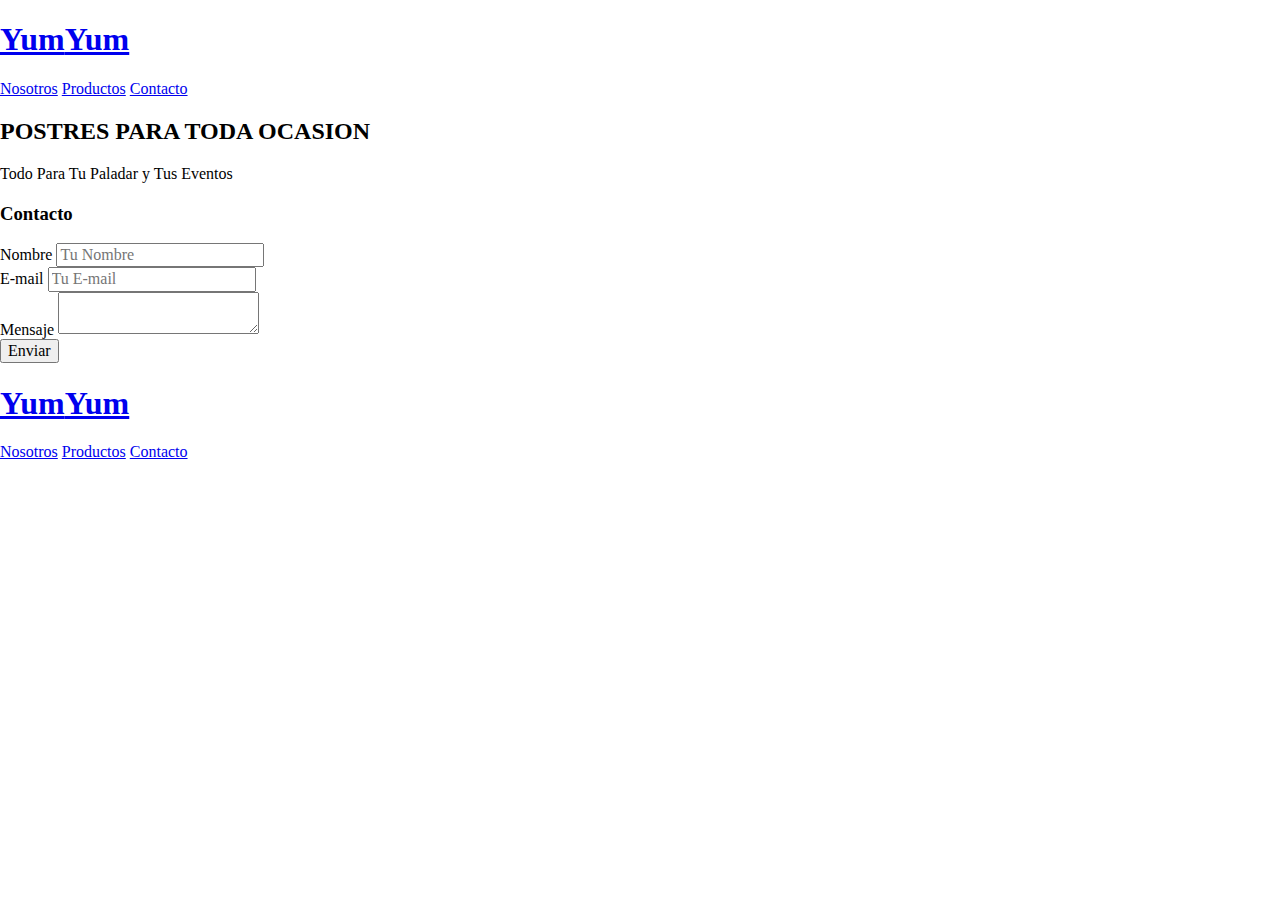
<file: contacto.html>
<!DOCTYPE html>
<html lang="en">
<head>
    <meta charset="UTF-8">
    <meta name="viewport" content="width=device-width, initial-scale=1.0">
    <title>Natural YumYum</title>
    <link rel="stylesheet" href="css/normalize.css">
    <link rel="preconnect" href="https://fonts.googleapis.com">
<link rel="preconnect" href="https://fonts.gstatic.com" crossorigin>
<link href="https://fonts.googleapis.com/css2?family=Open+Sans:ital,wght@0,300..800;1,300..800&family=PT+Sans:wght@400;700&display=swap" rel="stylesheet">
<link rel="stylesheet" href="css/style.css">
</head>
<body>


    <header class="header">

        <div class="contenedor">
            <div class="barra">
                <a class="logo" href="index.html">
                    <h1 class="logo__nombre no-margin centrar-texto">Yum<span class="logo__bold">Yum</span></h1>
                </a>

                <nav class="navegacion">
                    <a href="nosotros.html" class="navegacion__enlace">Nosotros</a>
                    <a href="productos.html" class="navegacion__enlace">Productos</a>
                    <a href="contacto.html" class="navegacion__enlace">Contacto</a>
                </nav>


            </div>

        </div>

        <div class="header__texto">
            <h2 class="no-margin">POSTRES PARA TODA OCASION</h2>
            <p class="no-margin">Todo Para Tu Paladar y Tus Eventos</p>
        </div>

    </header>

    <main class="contenedor">
        <h3 class="centrar-texto">Contacto</h3>

        <div class="contacto-bg"></div>

        <form class="formulario">

            <div class="campo">
                <label class="campo__label" for="nombre">Nombre</label>
                <input 
                    class="campo__field"
                    type="text" 
                    placeholder="Tu Nombre" 
                    id="nombre">
            </div>

            <div class="campo">
                <label class="campo__label" for="email">E-mail</label>
                <input 
                    class="campo__field"
                    type="email"
                    placeholder="Tu E-mail" 
                    id="email">
            </div>

            <div class="campo">
                <label class="campo__label" for="mensaje">Mensaje</label>
                <textarea 
                    class="campo__field campo__field--textarea"
                    id="mensaje">
                </textarea>
            </div>

            <div class="campo">
                <input type="submit" value="Enviar" class="boton boton--primario">
            </div>
        </form>
        
    </main>

    <footer class="footer">
        <div class="contenedor">
            <div class="barra">
                <a class="logo" href="index.html">
                    <h1 class="logo__nombre no-margin centrar-texto">Yum<span class="logo__bold">Yum</span> </h1>
                </a>

                <nav class="navegacion">
                    <a href="nosotros.html" class="navegacion__enlace">Nosotros</a>
                    <a href="productos.html" class="navegacion__enlace">Productos</a>
                    <a href="contacto.html" class="navegacion__enlace">Contacto</a>
                </nav>


            </div>
        </div>
    </footer>
    <script src="js/modernizr.js"></script>
</body>
</html>
</file>
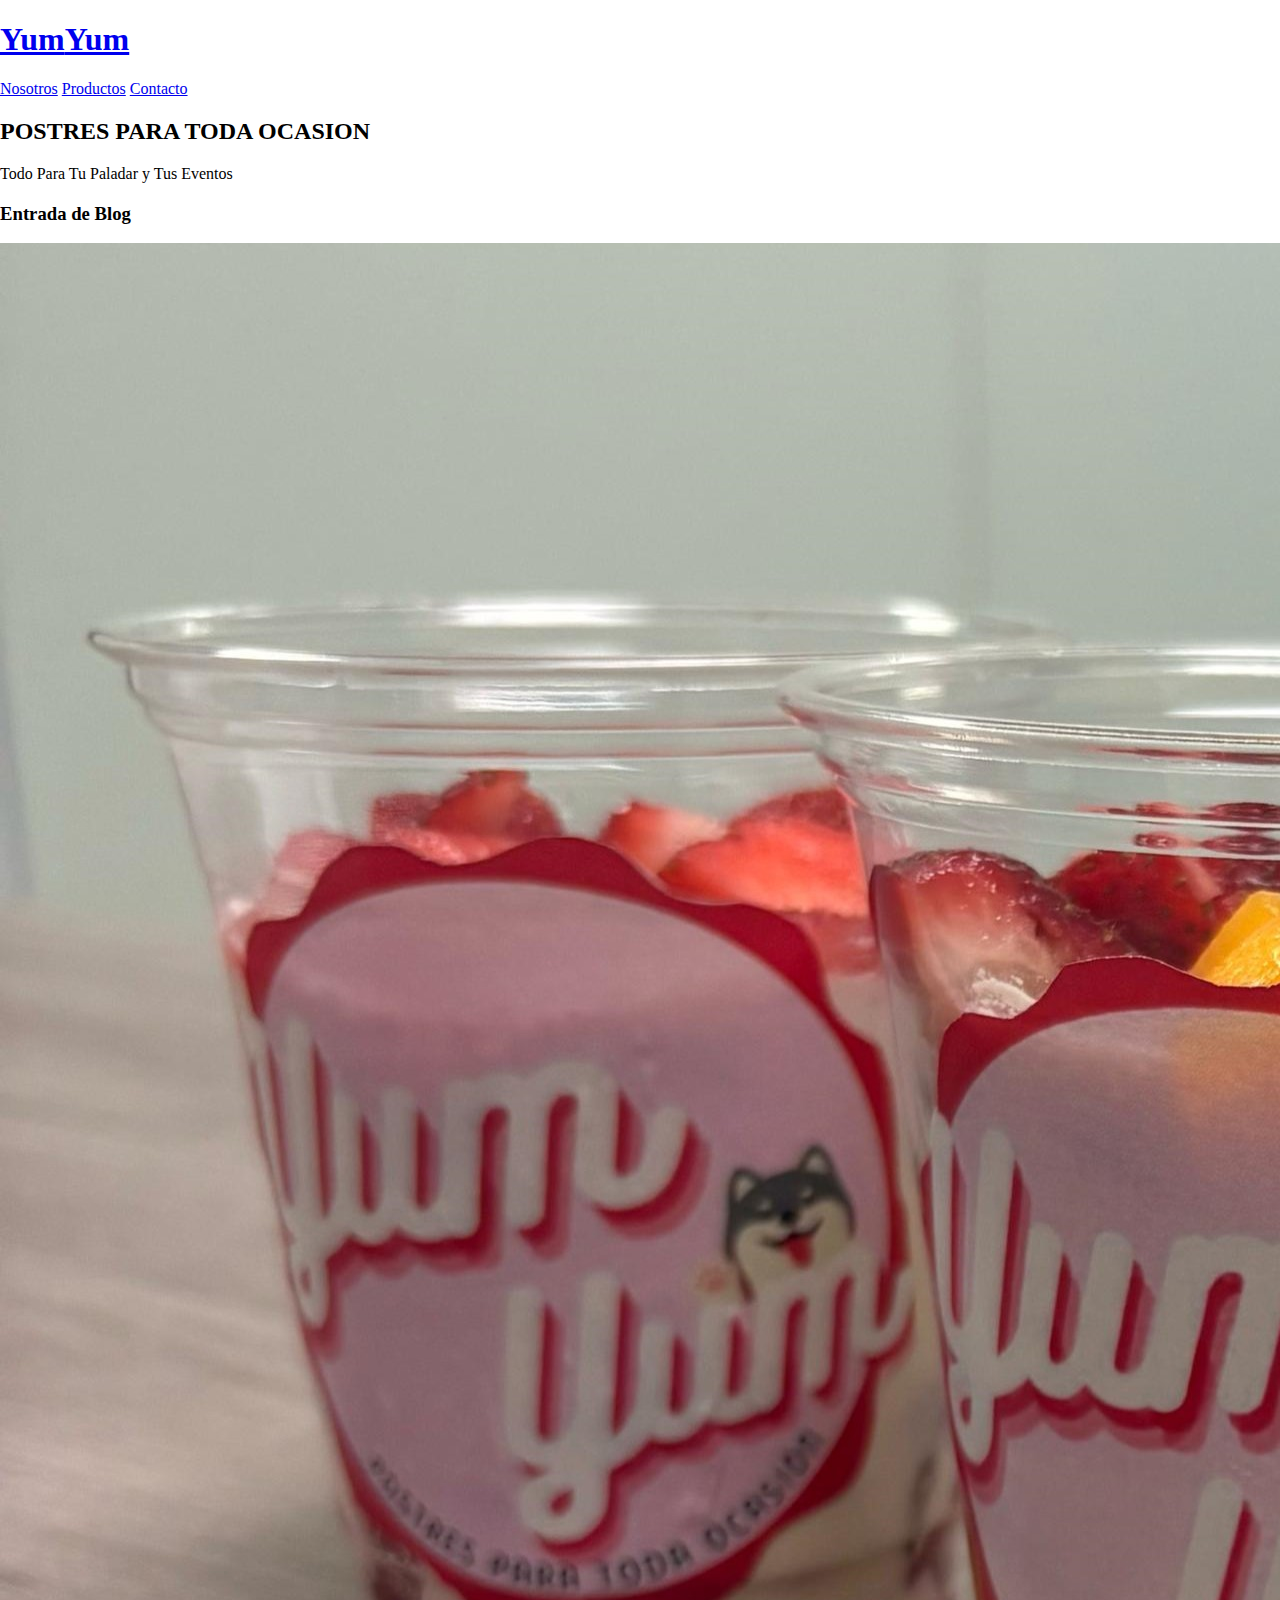
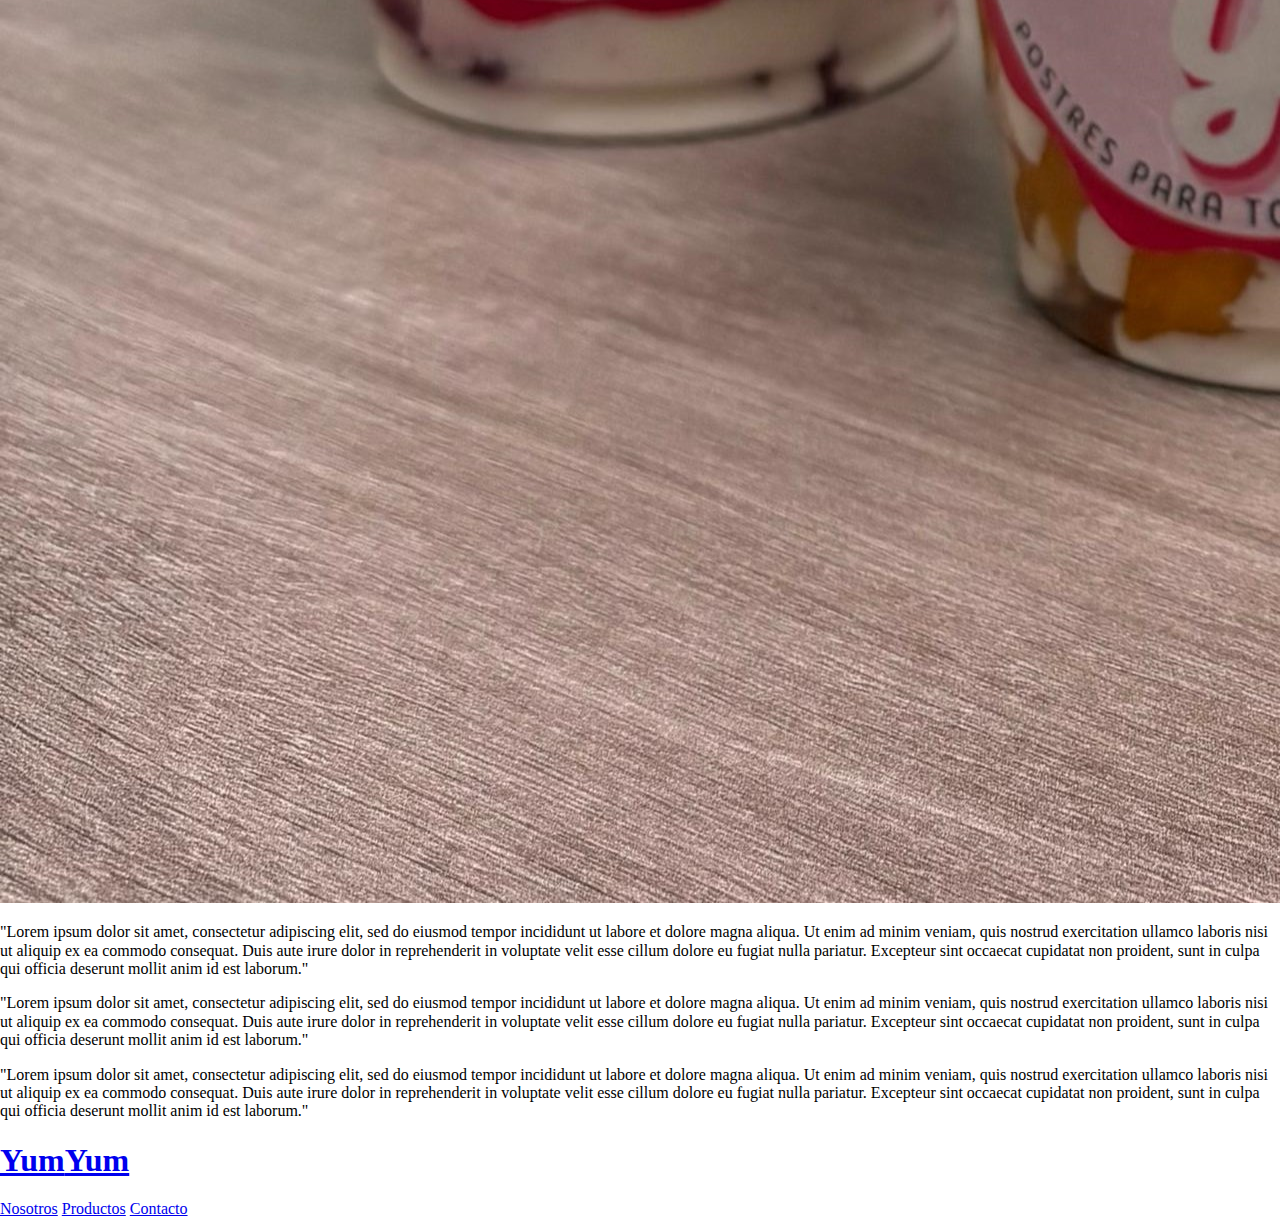
<file: entrada.html>
<!DOCTYPE html>
<html lang="en">
<head>
    <meta charset="UTF-8">
    <meta name="viewport" content="width=device-width, initial-scale=1.0">
    <title>Natural YumYum</title>
    <link rel="stylesheet" href="css/normalize.css">
    <link rel="preconnect" href="https://fonts.googleapis.com">
<link rel="preconnect" href="https://fonts.gstatic.com" crossorigin>
<link href="https://fonts.googleapis.com/css2?family=Open+Sans:ital,wght@0,300..800;1,300..800&family=PT+Sans:wght@400;700&display=swap" rel="stylesheet">
<link rel="stylesheet" href="css/style.css">
</head>
<body>


    <header class="header">

        <div class="contenedor">
            <div class="barra">
                <a class="logo" href="index.html">
                    <h1 class="logo__nombre no-margin centrar-texto">Yum<span class="logo__bold">Yum</span></h1>
                </a>

                <nav class="navegacion">
                    <a href="nosotros.html" class="navegacion__enlace">Nosotros</a>
                    <a href="productos.html" class="navegacion__enlace">Productos</a>
                    <a href="contacto.html" class="navegacion__enlace">Contacto</a>
                </nav>


            </div>

        </div>

        <div class="header__texto">
            <h2 class="no-margin">POSTRES PARA TODA OCASION</h2>
            <p class="no-margin">Todo Para Tu Paladar y Tus Eventos</p>
        </div>
        
    </header>

    <main class="contenedor">
        <h3 class="centrar-texto">Entrada de Blog</h3>

        <img src="img/YumYumFotos/Productos/ProdTres_1.jpeg" alt="imagen del blog">
        <p>"Lorem ipsum dolor sit amet, consectetur adipiscing elit, sed do eiusmod tempor incididunt ut labore et dolore magna aliqua. Ut enim ad minim veniam, quis nostrud exercitation ullamco laboris nisi ut aliquip ex ea commodo consequat. Duis aute irure dolor in reprehenderit in voluptate velit esse cillum dolore eu fugiat nulla pariatur. Excepteur sint occaecat cupidatat non proident, sunt in culpa qui officia deserunt mollit anim id est laborum."</p>

        <p>"Lorem ipsum dolor sit amet, consectetur adipiscing elit, sed do eiusmod tempor incididunt ut labore et dolore magna aliqua. Ut enim ad minim veniam, quis nostrud exercitation ullamco laboris nisi ut aliquip ex ea commodo consequat. Duis aute irure dolor in reprehenderit in voluptate velit esse cillum dolore eu fugiat nulla pariatur. Excepteur sint occaecat cupidatat non proident, sunt in culpa qui officia deserunt mollit anim id est laborum."</p>

        <p>"Lorem ipsum dolor sit amet, consectetur adipiscing elit, sed do eiusmod tempor incididunt ut labore et dolore magna aliqua. Ut enim ad minim veniam, quis nostrud exercitation ullamco laboris nisi ut aliquip ex ea commodo consequat. Duis aute irure dolor in reprehenderit in voluptate velit esse cillum dolore eu fugiat nulla pariatur. Excepteur sint occaecat cupidatat non proident, sunt in culpa qui officia deserunt mollit anim id est laborum."</p>

    </main>

    <footer class="footer">
        <div class="contenedor">
            <div class="barra">
                <a class="logo" href="index.html">
                    <h1 class="logo__nombre no-margin centrar-texto">Yum<span class="logo__bold">Yum</span> </h1>
                </a>

                <nav class="navegacion">
                    <a href="nosotros.html" class="navegacion__enlace">Nosotros</a>
                    <a href="productos.html" class="navegacion__enlace">Productos</a>
                    <a href="contacto.html" class="navegacion__enlace">Contacto</a>
                </nav>


            </div>
        </div>
    </footer>
    <script src="js/modernizr.js"></script>
</body>
</html>
</file>
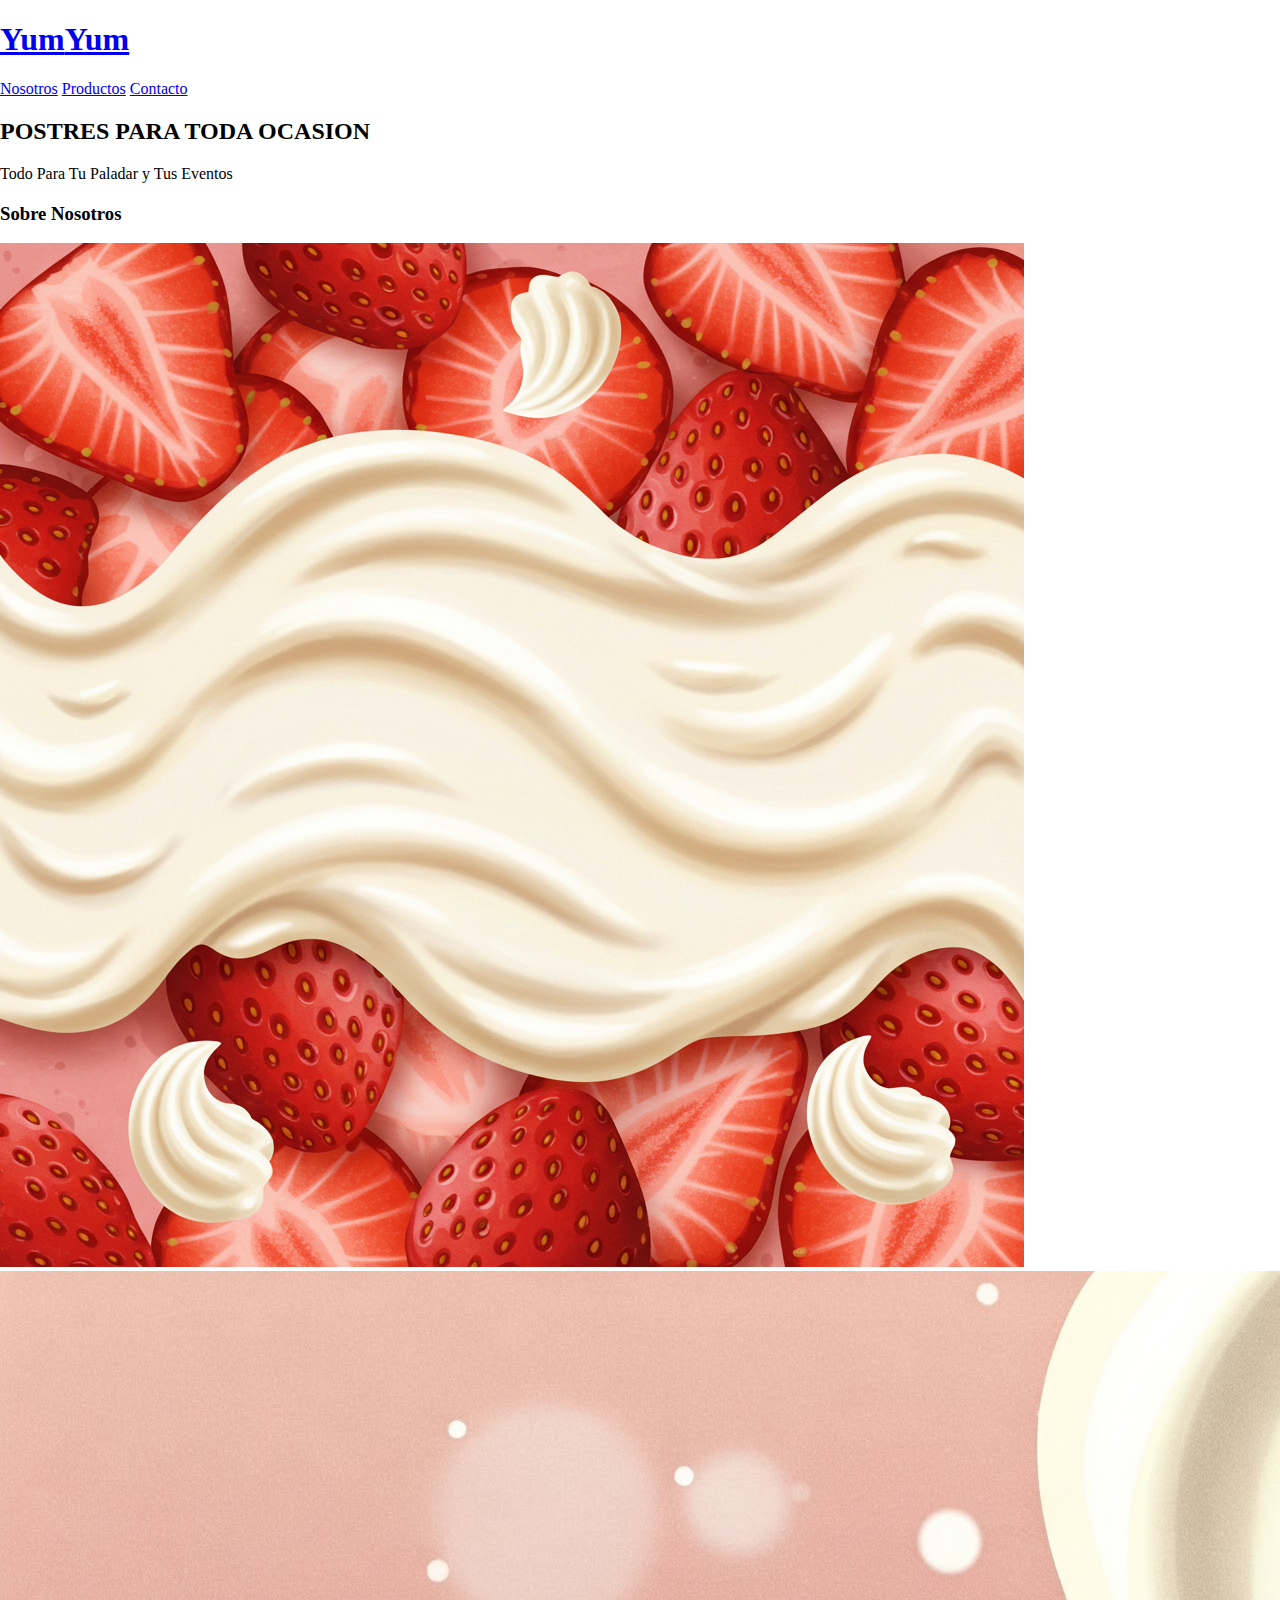
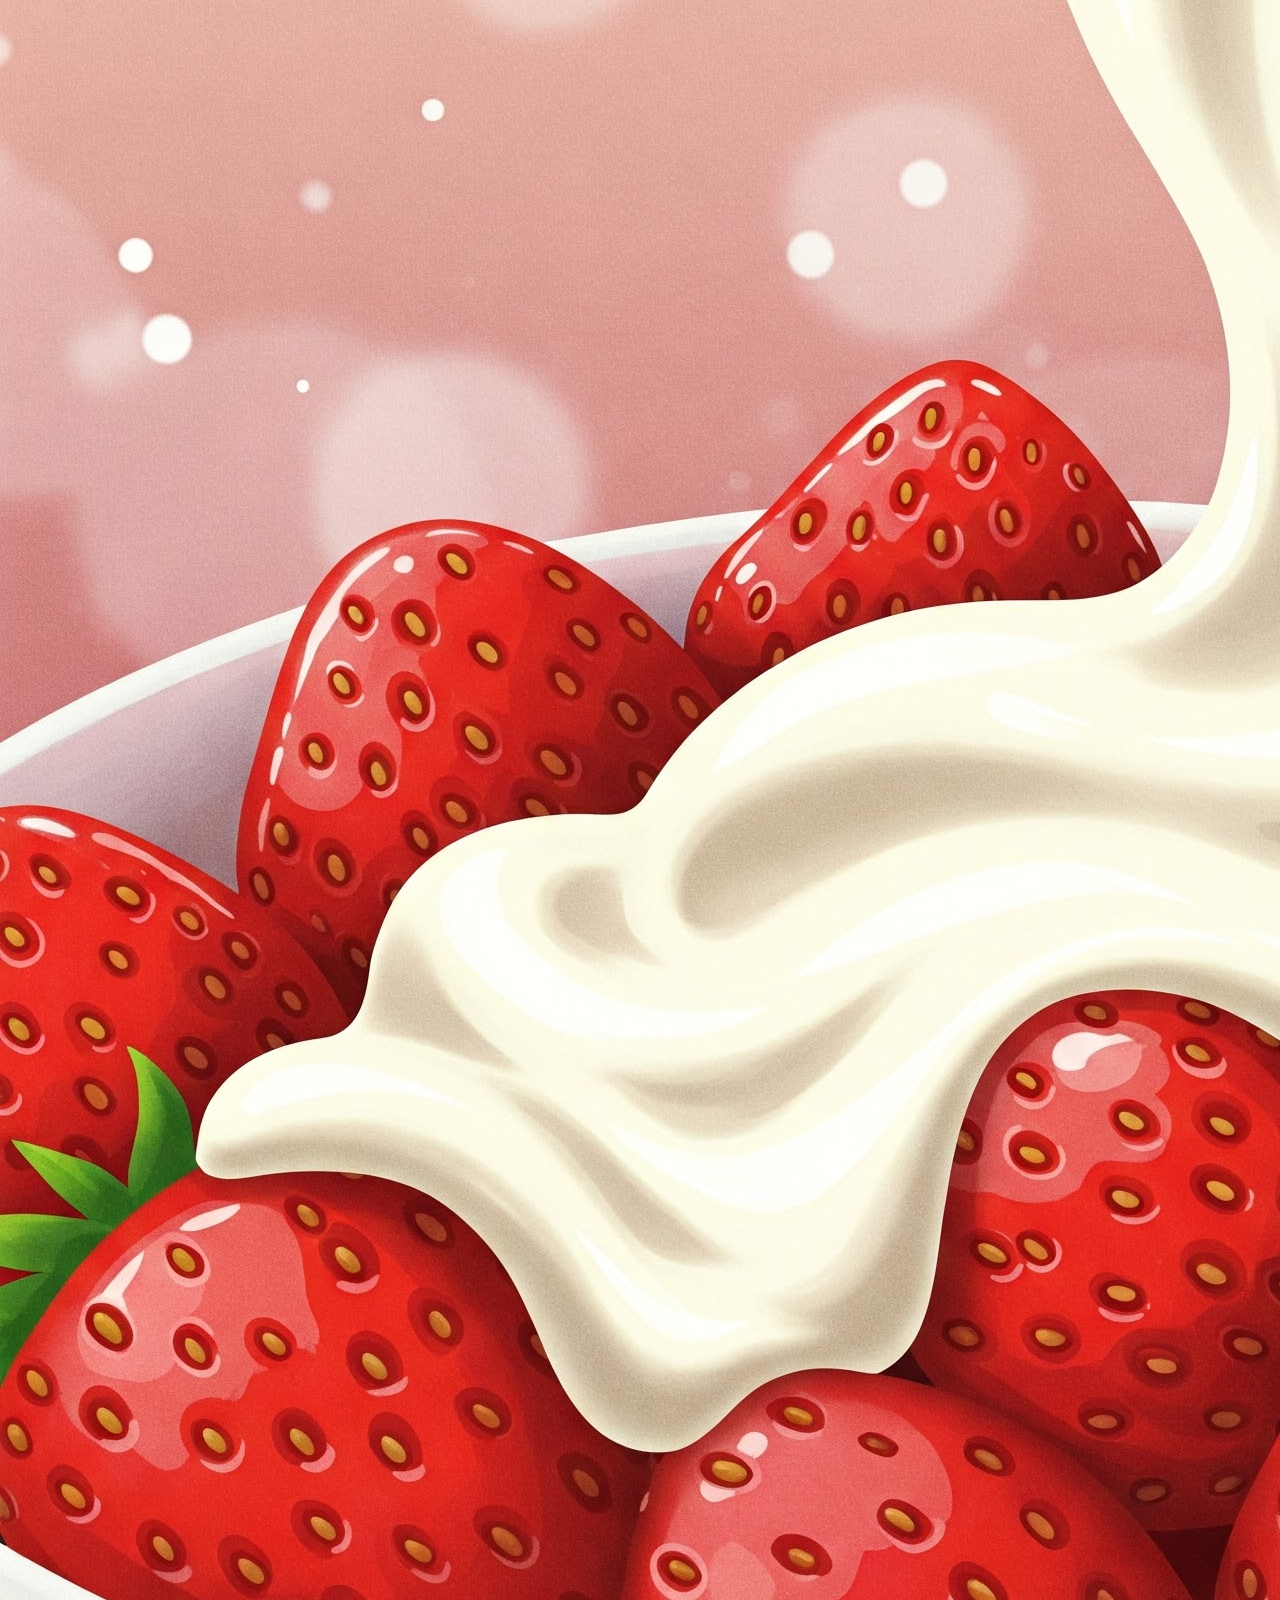
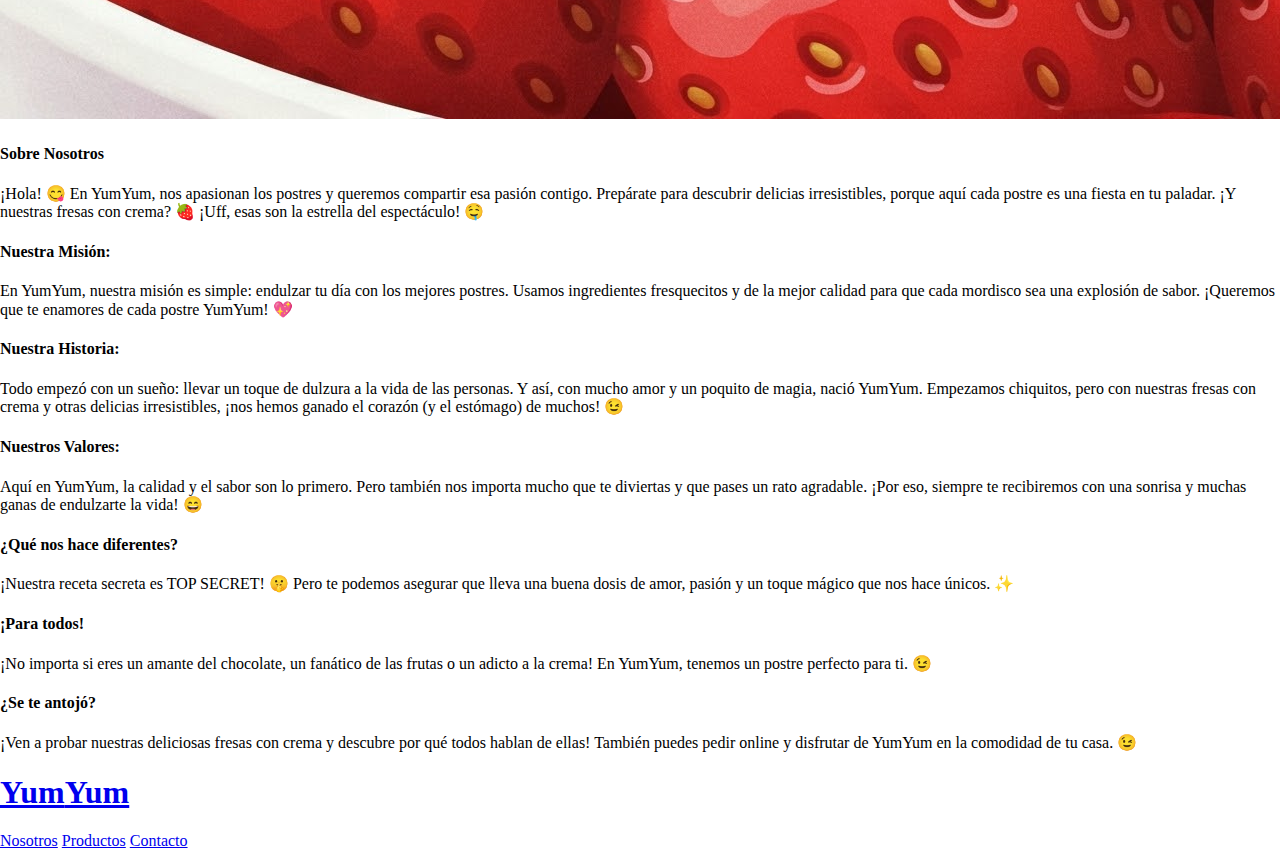
<file: nosotros.html>
<!DOCTYPE html>
<html lang="en">
<head>
    <meta charset="UTF-8">
    <meta name="viewport" content="width=device-width, initial-scale=1.0">
    <title>Natural YumYum</title>
    <link rel="stylesheet" href="css/normalize.css">
    <link rel="preconnect" href="https://fonts.googleapis.com">
<link rel="preconnect" href="https://fonts.gstatic.com" crossorigin>
<link href="https://fonts.googleapis.com/css2?family=Open+Sans:ital,wght@0,300..800;1,300..800&family=PT+Sans:wght@400;700&display=swap" rel="stylesheet">
<link rel="stylesheet" href="css/style.css">
</head>
<body>


    <header class="header">

        <div class="contenedor">
            <div class="barra">
                <a class="logo" href="index.html">
                    <h1 class="logo__nombre no-margin centrar-texto">Yum<span class="logo__bold">Yum</span></h1>
                </a>

                <nav class="navegacion">
                    <a href="nosotros.html" class="navegacion__enlace">Nosotros</a>
                    <a href="productos.html" class="navegacion__enlace">Productos</a>
                    <a href="contacto.html" class="navegacion__enlace">Contacto</a>
                </nav>


            </div>

        </div>

        <div class="header__texto">
            <h2 class="no-margin">POSTRES PARA TODA OCASION</h2>
            <p class="no-margin">Todo Para Tu Paladar y Tus Eventos</p>
        </div>
        
    </header>

    <main class="contenedor">
        <h3 class="centrar-texto">Sobre Nosotros</h3>

        <div class="sobre-nosotros">
            <div class="sobre-nosotros__imagen">
                <img src="img/YumYumFotos/Banners/FondoFresas.png" alt="imagen nosotros">
                <img src="img/YumYumFotos/Banners/FcCAnimado2.jpg" alt="imagen nosotros">
            </div>
            <div class="sobre-nosotros__texto">
                <h4 class="no-margin">Sobre Nosotros</h4>
                <p>¡Hola! 😋 En <span class="logo__bold">YumYum</span>, nos apasionan los postres y queremos compartir esa pasión contigo. Prepárate para descubrir delicias irresistibles, porque aquí cada postre es una fiesta en tu paladar. ¡Y nuestras fresas con crema? 🍓 ¡Uff, esas son la estrella del espectáculo! 🤤</p>

                <h4 class="no-margin">Nuestra Misión:</h4>
                <p>En <span class="logo__bold">YumYum</span>, nuestra misión es simple: endulzar tu día con los mejores postres. Usamos ingredientes fresquecitos y de la mejor calidad para que cada mordisco sea una explosión de sabor. ¡Queremos que te enamores de cada postre <span class="logo__bold">YumYum</span>! 💖</p>

                <h4 class="no-margin">Nuestra Historia:</h4>
                <p>Todo empezó con un sueño: llevar un toque de dulzura a la vida de las personas. Y así, con mucho amor y un poquito de magia, nació <span class="logo__bold">YumYum</span>. Empezamos chiquitos, pero con nuestras fresas con crema y otras delicias irresistibles, ¡nos hemos ganado el corazón (y el estómago) de muchos! 😉</p>

                <h4 class="no-margin">Nuestros Valores:</h4>
                <p>Aquí en <span class="logo__bold">YumYum</span>, la calidad y el sabor son lo primero. Pero también nos importa mucho que te diviertas y que pases un rato agradable. ¡Por eso, siempre te recibiremos con una sonrisa y muchas ganas de endulzarte la vida! 😄</p>

                <h4 class="no-margin">¿Qué nos hace diferentes?</h4>
                <p>¡Nuestra receta secreta es TOP SECRET! 🤫 Pero te podemos asegurar que lleva una buena dosis de amor, pasión y un toque mágico que nos hace únicos. ✨</p>

                <h4 class="no-margin">¡Para todos!</h4>
                <p>¡No importa si eres un amante del chocolate, un fanático de las frutas o un adicto a la crema! En <span class="logo__bold">YumYum</span>, tenemos un postre perfecto para ti. 😉</p>

                <h4 class="no-margin">¿Se te antojó?</h4>
                <p>¡Ven a probar nuestras deliciosas fresas con crema y descubre por qué todos hablan de ellas!  También puedes pedir online y disfrutar de <span class="logo__bold">YumYum</span> en la comodidad de tu casa. 😉</p>
            </div>
        </div>
    </main>

    <footer class="footer">
        <div class="contenedor">
            <div class="barra">
                <a class="logo" href="index.html">
                    <h1 class="logo__nombre no-margin centrar-texto">Yum<span class="logo__bold">Yum</span> </h1>
                </a>

                <nav class="navegacion">
                    <a href="nosotros.html" class="navegacion__enlace">Nosotros</a>
                    <a href="productos.html" class="navegacion__enlace">Productos</a>
                    <a href="contacto.html" class="navegacion__enlace">Contacto</a>
                </nav>


            </div>
        </div>
    </footer>
    
    <script src="js/modernizr.js"></script>
</body>
</html>
</file>
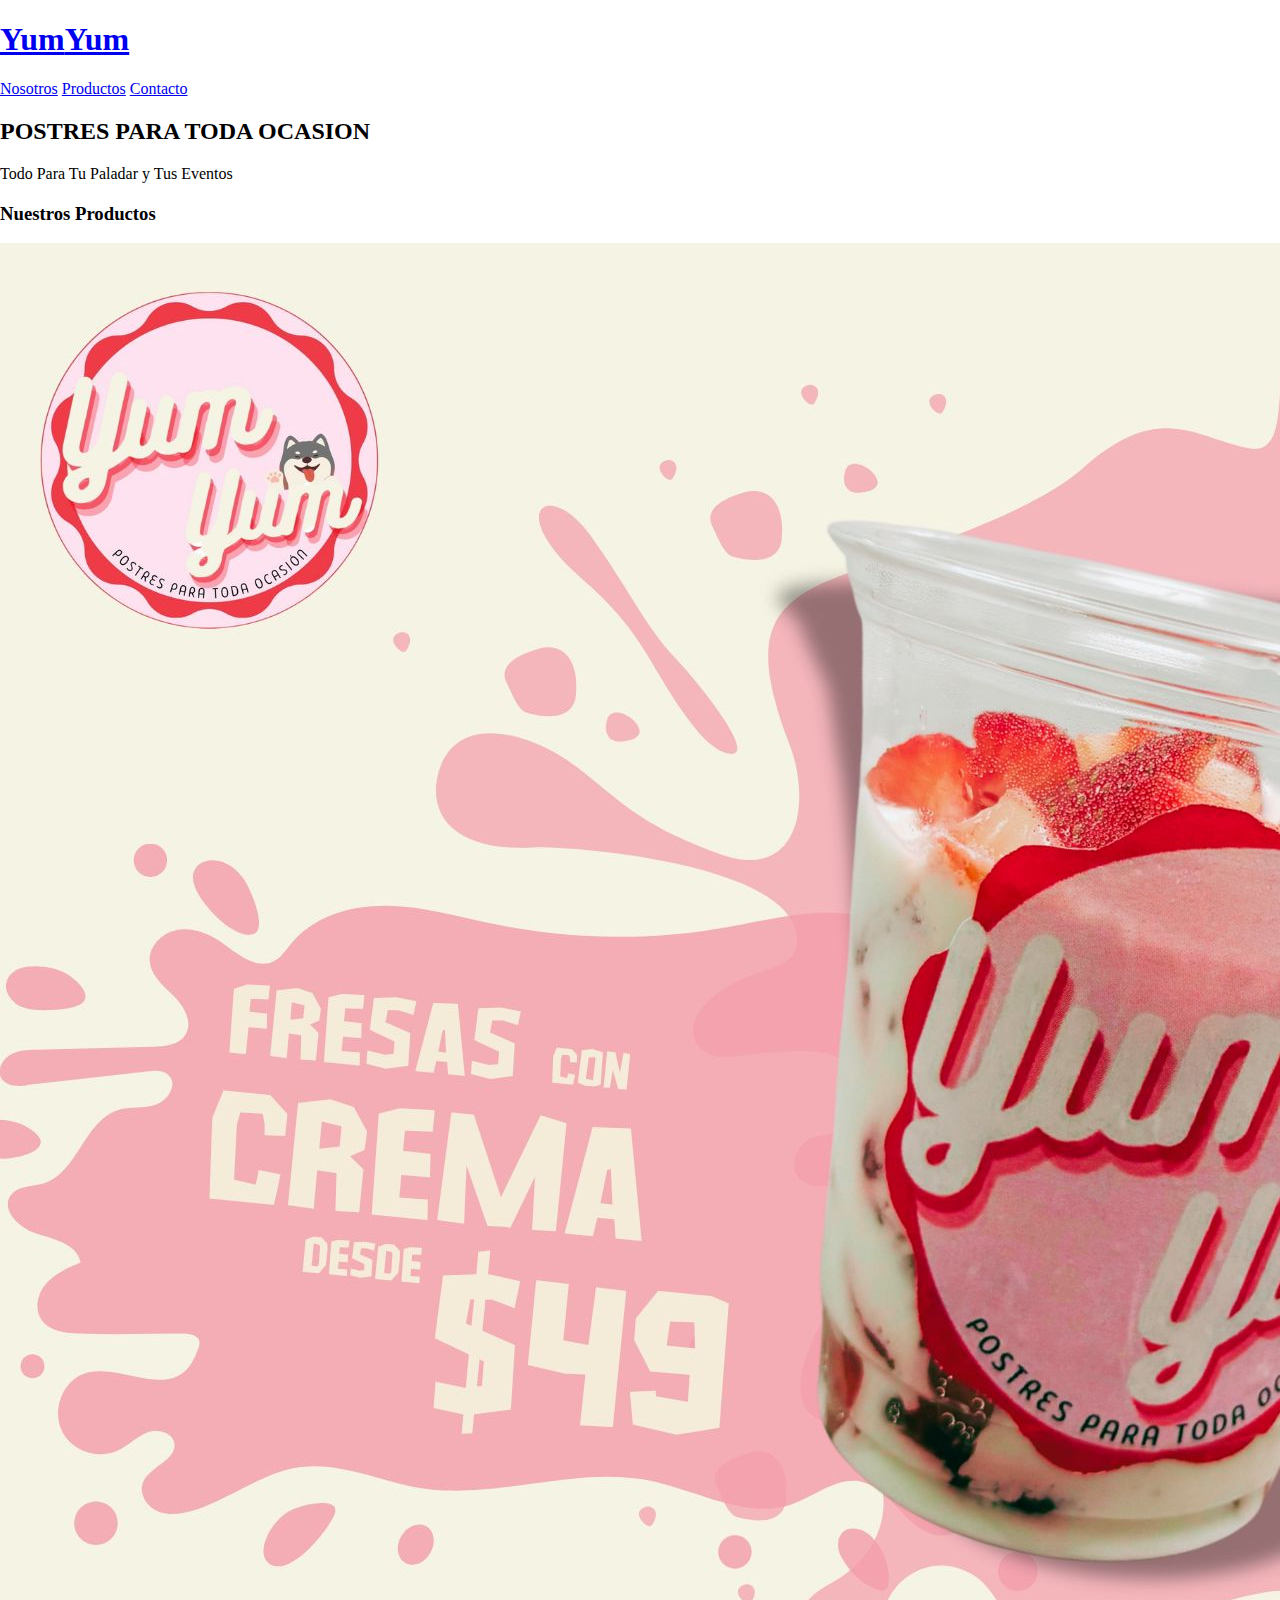
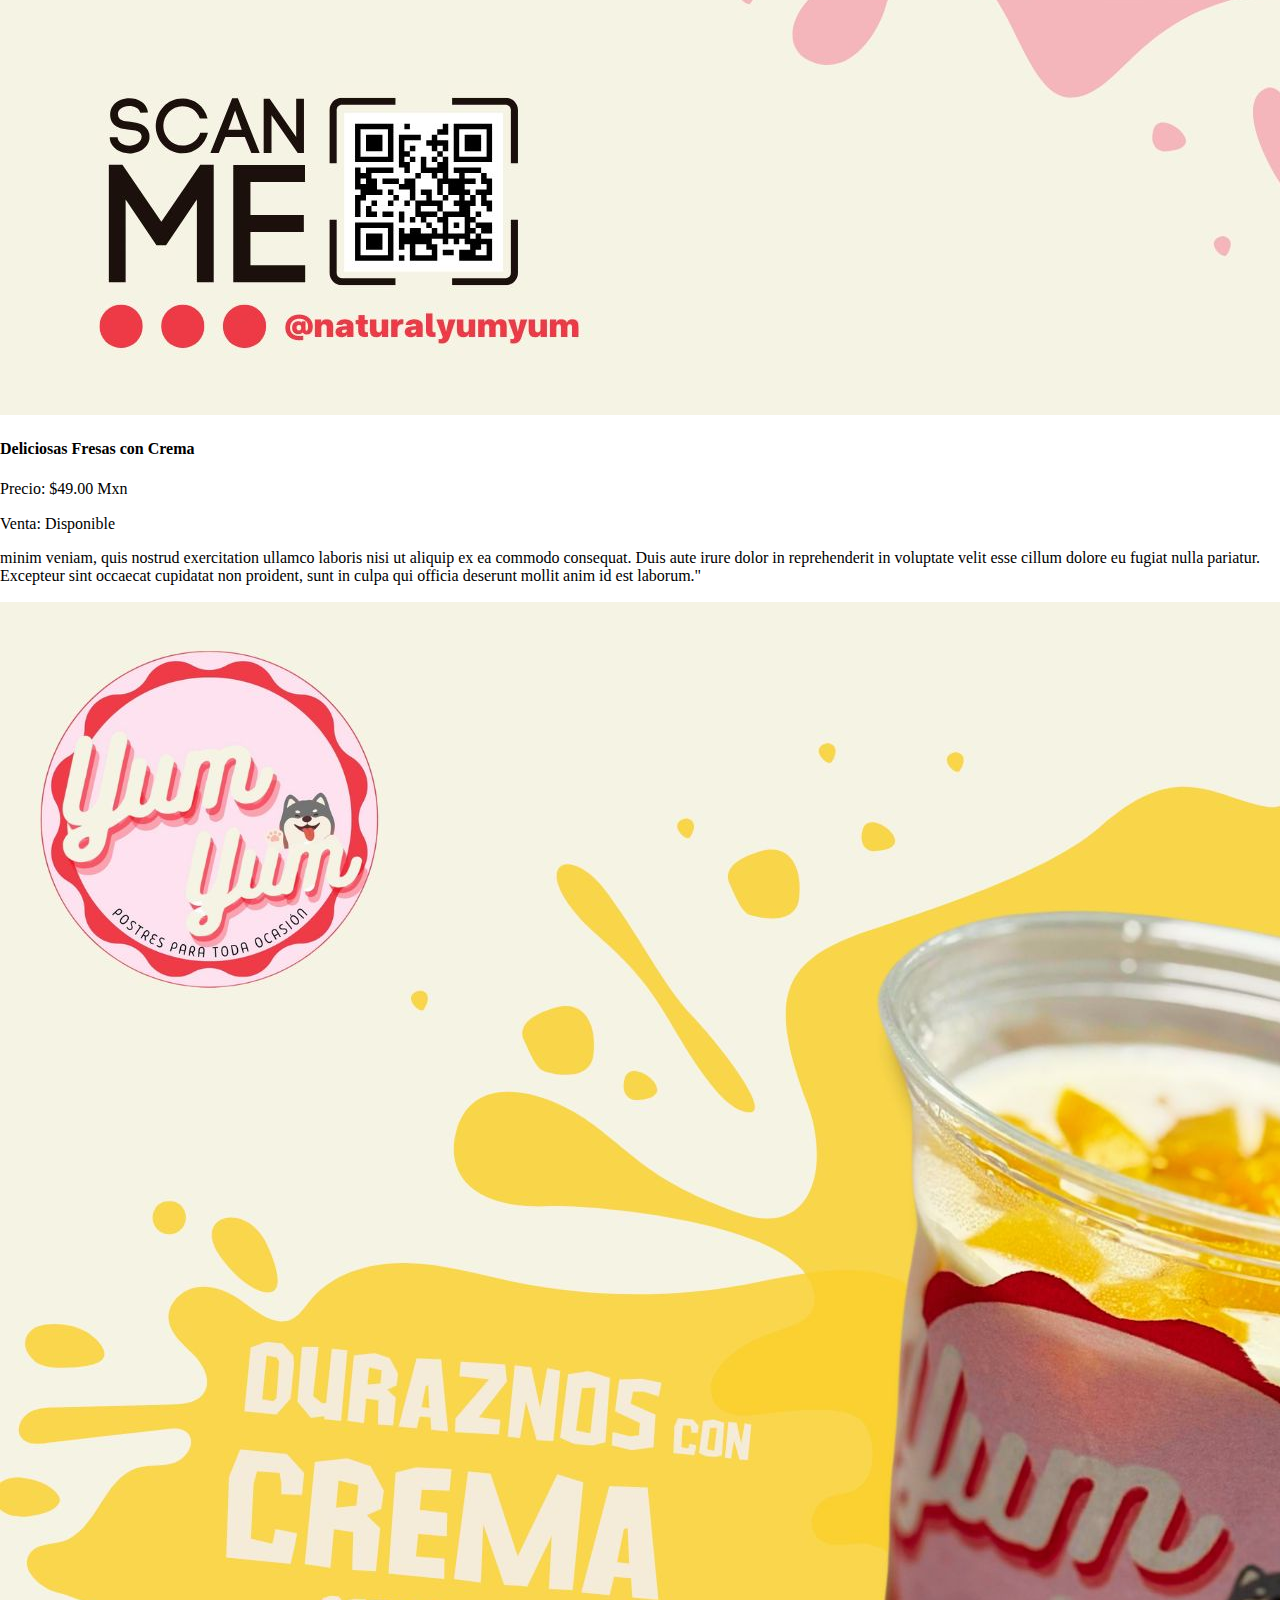
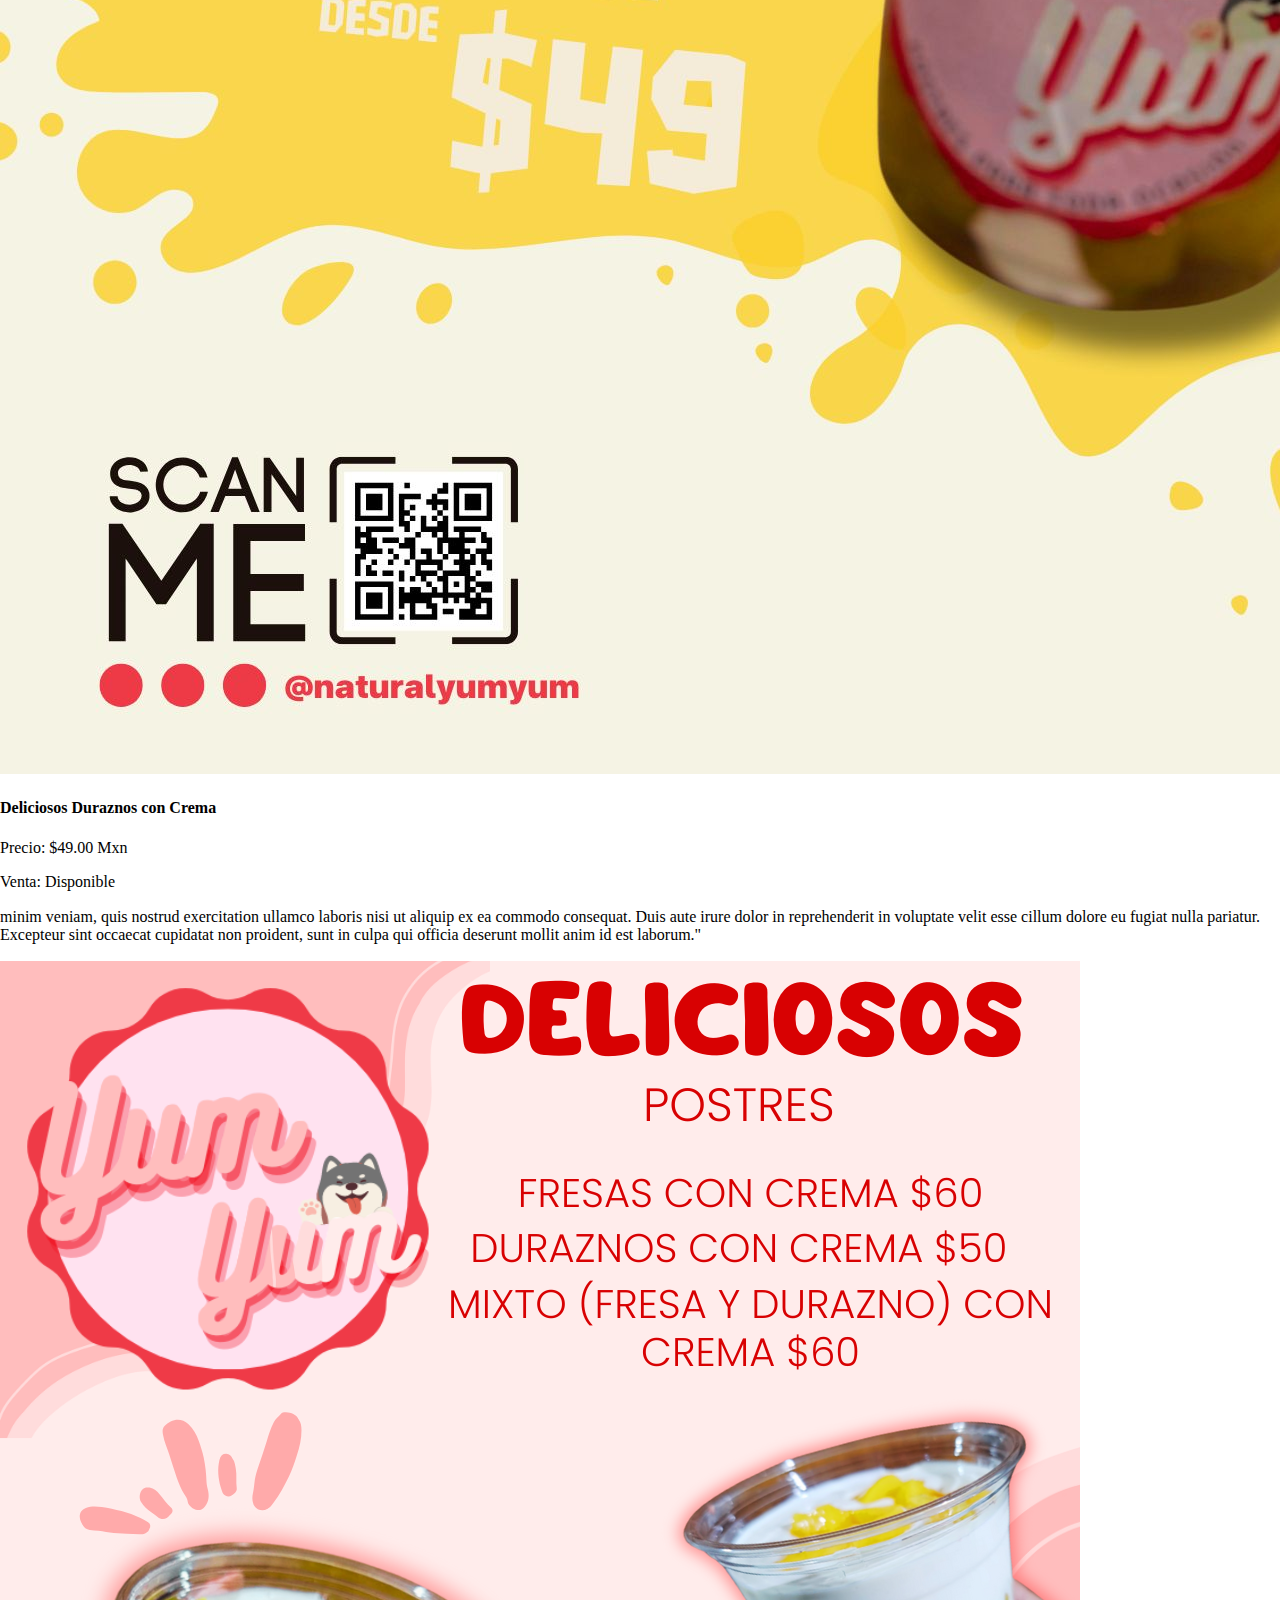
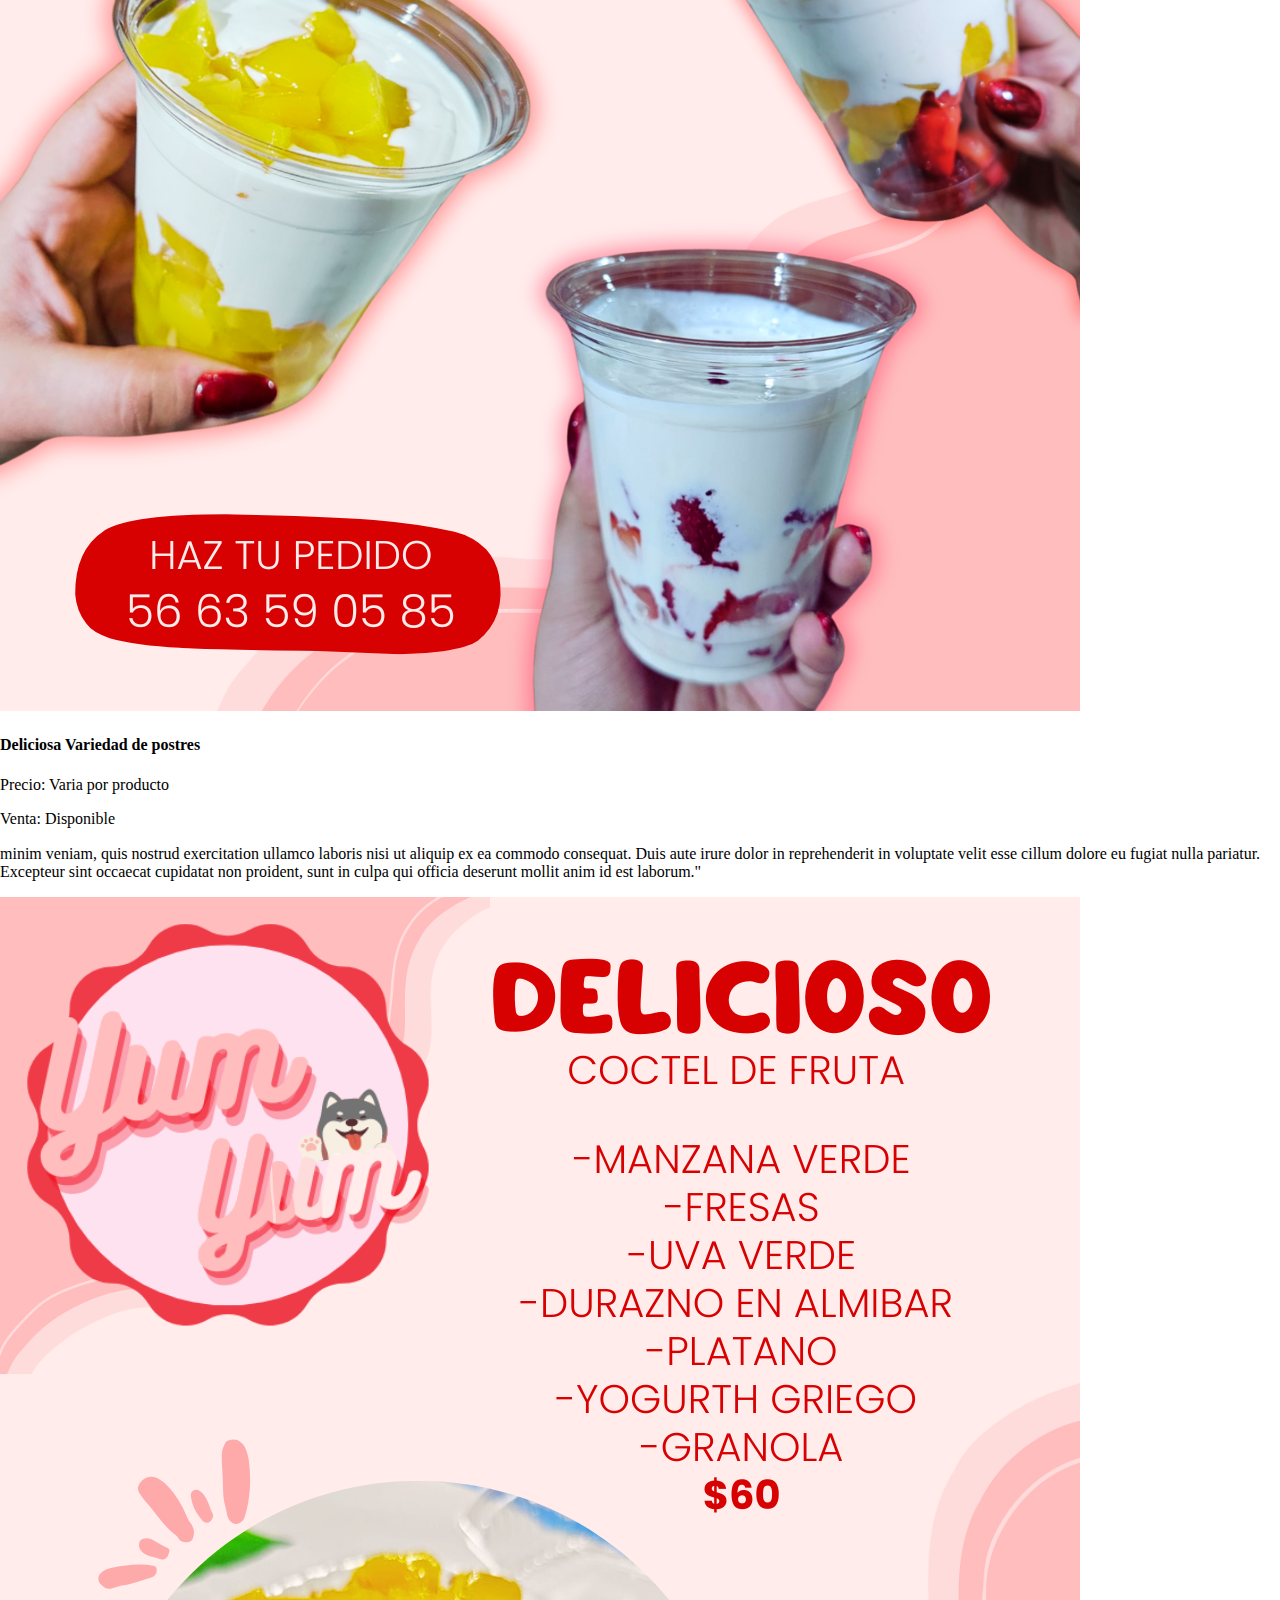
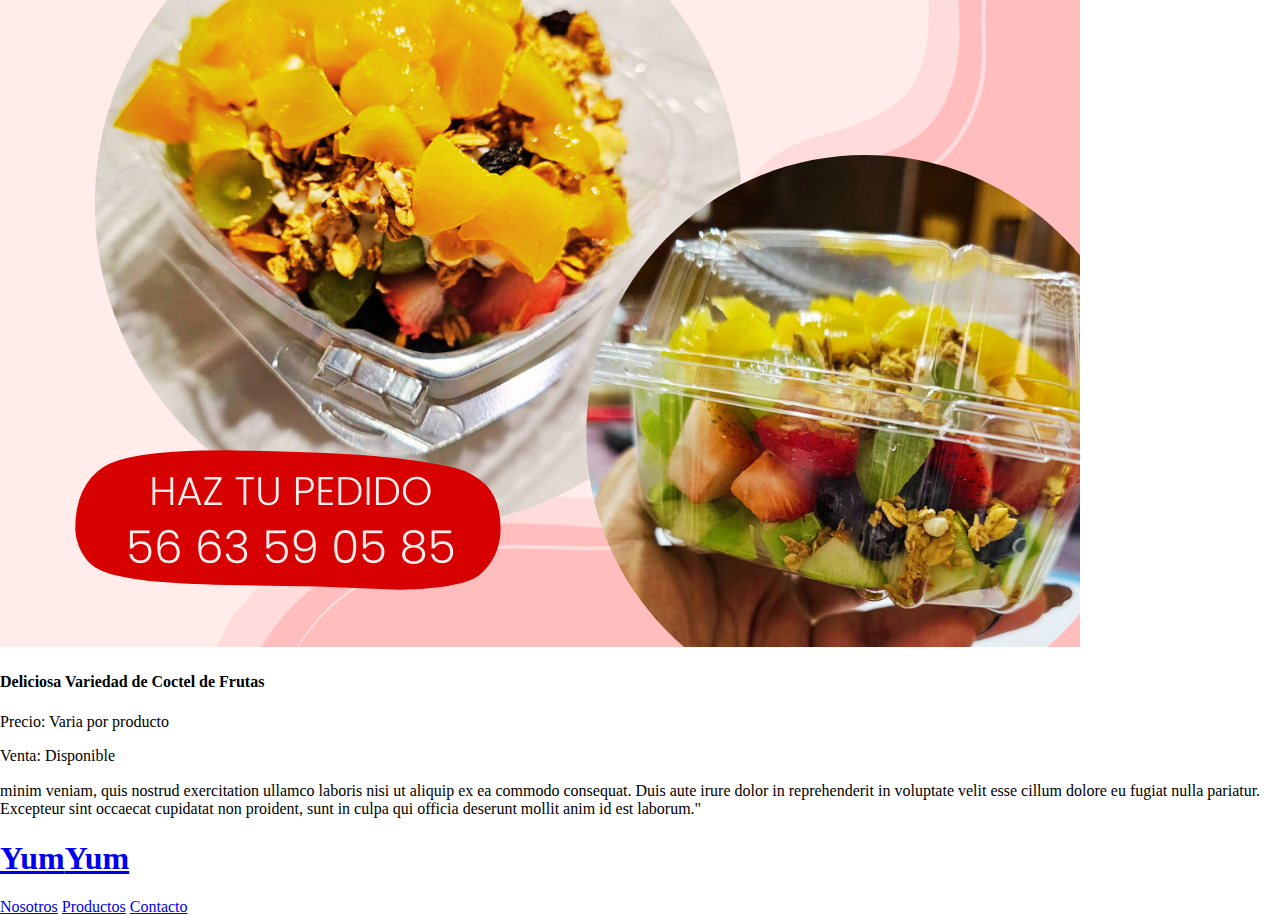
<file: productos.html>
<!DOCTYPE html>
<html lang="en">
<head>
    <meta charset="UTF-8">
    <meta name="viewport" content="width=device-width, initial-scale=1.0">
    <title>Natural YumYum</title>
    <link rel="stylesheet" href="css/normalize.css">
    <link rel="preconnect" href="https://fonts.googleapis.com">
<link rel="preconnect" href="https://fonts.gstatic.com" crossorigin>
<link href="https://fonts.googleapis.com/css2?family=Open+Sans:ital,wght@0,300..800;1,300..800&family=PT+Sans:wght@400;700&display=swap" rel="stylesheet">
<link rel="stylesheet" href="css/style.css">
</head>
<body>


    <header class="header">

        <div class="contenedor">
            <div class="barra">
                <a class="logo" href="index.html">
                    <h1 class="logo__nombre no-margin centrar-texto">Yum<span class="logo__bold">Yum</span></h1>
                </a>

                <nav class="navegacion">
                    <a href="nosotros.html" class="navegacion__enlace">Nosotros</a>
                    <a href="productos.html" class="navegacion__enlace">Productos</a>
                    <a href="contacto.html" class="navegacion__enlace">Contacto</a>
                </nav>


            </div>

        </div>

        <div class="header__texto">
            <h2 class="no-margin">POSTRES PARA TODA OCASION</h2>
            <p class="no-margin">Todo Para Tu Paladar y Tus Eventos</p>
        </div>
        
    </header>

    <main class="contenedor">
        <h3 class="centrar-texto">Nuestros Productos</h3>

        <div class="curso">
            <div class="curso__imagen">
                <img src="img/YumYumFotos/Productos/Fresas.jpg" alt="imagen del producto">
            </div>

            <div class="curso__informacion">
                <h4 class="no-margin">Deliciosas Fresas con Crema</h4>
                <p class="curso__label">Precio:
                    <span class="curso__info">$49.00 Mxn</span>
                </p>
                <p class="curso__label">Venta:
                    <span class="curso__info">Disponible</span>
                </p>
                <p class="curso__descripcion">
                    minim veniam, quis nostrud exercitation ullamco laboris nisi ut aliquip ex ea commodo consequat. Duis aute irure dolor in reprehenderit in voluptate velit esse cillum dolore eu fugiat nulla pariatur. Excepteur sint occaecat cupidatat non proident, sunt in culpa qui officia deserunt mollit anim id est laborum."
                </p>
            </div> <!--.curso informacion -->
        </div> <!--.curso -->

        <div class="curso">
            <div class="curso__imagen">
                <img src="img/YumYumFotos/Productos/Duraznos.jpg" alt="imagen del producto">
            </div>

            <div class="curso__informacion">
                <h4 class="no-margin">Deliciosos Duraznos con Crema</h4>
                <p class="curso__label">Precio:
                    <span class="curso__info">$49.00 Mxn</span>
                </p>
                <p class="curso__label">Venta:
                    <span class="curso__info">Disponible</span>
                </p>
                <p class="curso__descripcion">
                    minim veniam, quis nostrud exercitation ullamco laboris nisi ut aliquip ex ea commodo consequat. Duis aute irure dolor in reprehenderit in voluptate velit esse cillum dolore eu fugiat nulla pariatur. Excepteur sint occaecat cupidatat non proident, sunt in culpa qui officia deserunt mollit anim id est laborum."
                </p>
            </div> <!--.curso informacion -->
        </div> <!--.curso -->

        <div class="curso">
            <div class="curso__imagen">
                <img src="img/YumYumFotos/Productos/Postres.png" alt="imagen del producto">
            </div>

            <div class="curso__informacion">
                <h4 class="no-margin">Deliciosa Variedad de postres</h4>
                <p class="curso__label">Precio:
                    <span class="curso__info">Varia por producto</span>
                </p>
                <p class="curso__label">Venta:
                    <span class="curso__info">Disponible</span>
                </p>
                <p class="curso__descripcion">
                    minim veniam, quis nostrud exercitation ullamco laboris nisi ut aliquip ex ea commodo consequat. Duis aute irure dolor in reprehenderit in voluptate velit esse cillum dolore eu fugiat nulla pariatur. Excepteur sint occaecat cupidatat non proident, sunt in culpa qui officia deserunt mollit anim id est laborum."
                </p>
            </div> <!--.curso informacion -->
        </div> <!--.curso -->

        <div class="curso">
            <div class="curso__imagen">
                <img src="img/YumYumFotos/Productos/Coctel_fruta.png" alt="imagen del producto">
            </div>

            <div class="curso__informacion">
                <h4 class="no-margin">Deliciosa Variedad de Coctel de Frutas</h4>
                <p class="curso__label">Precio:
                    <span class="curso__info">Varia por producto</span>
                </p>
                <p class="curso__label">Venta:
                    <span class="curso__info">Disponible</span>
                </p>
                <p class="curso__descripcion">
                    minim veniam, quis nostrud exercitation ullamco laboris nisi ut aliquip ex ea commodo consequat. Duis aute irure dolor in reprehenderit in voluptate velit esse cillum dolore eu fugiat nulla pariatur. Excepteur sint occaecat cupidatat non proident, sunt in culpa qui officia deserunt mollit anim id est laborum."
                </p>
            </div> <!--.curso informacion -->
        </div> <!--.curso -->


       
    </main>

    <footer class="footer">
        <div class="contenedor">
            <div class="barra">
                <a class="logo" href="index.html">
                    <h1 class="logo__nombre no-margin centrar-texto">Yum<span class="logo__bold">Yum</span> </h1>
                </a>

                <nav class="navegacion">
                    <a href="nosotros.html" class="navegacion__enlace">Nosotros</a>
                    <a href="productos.html" class="navegacion__enlace">Productos</a>
                    <a href="contacto.html" class="navegacion__enlace">Contacto</a>
                </nav>


            </div>
        </div>
    </footer>
    <script src="js/modernizr.js"></script>
</body>
</html>
</file>
<file: css/style.css>
#
</file>
